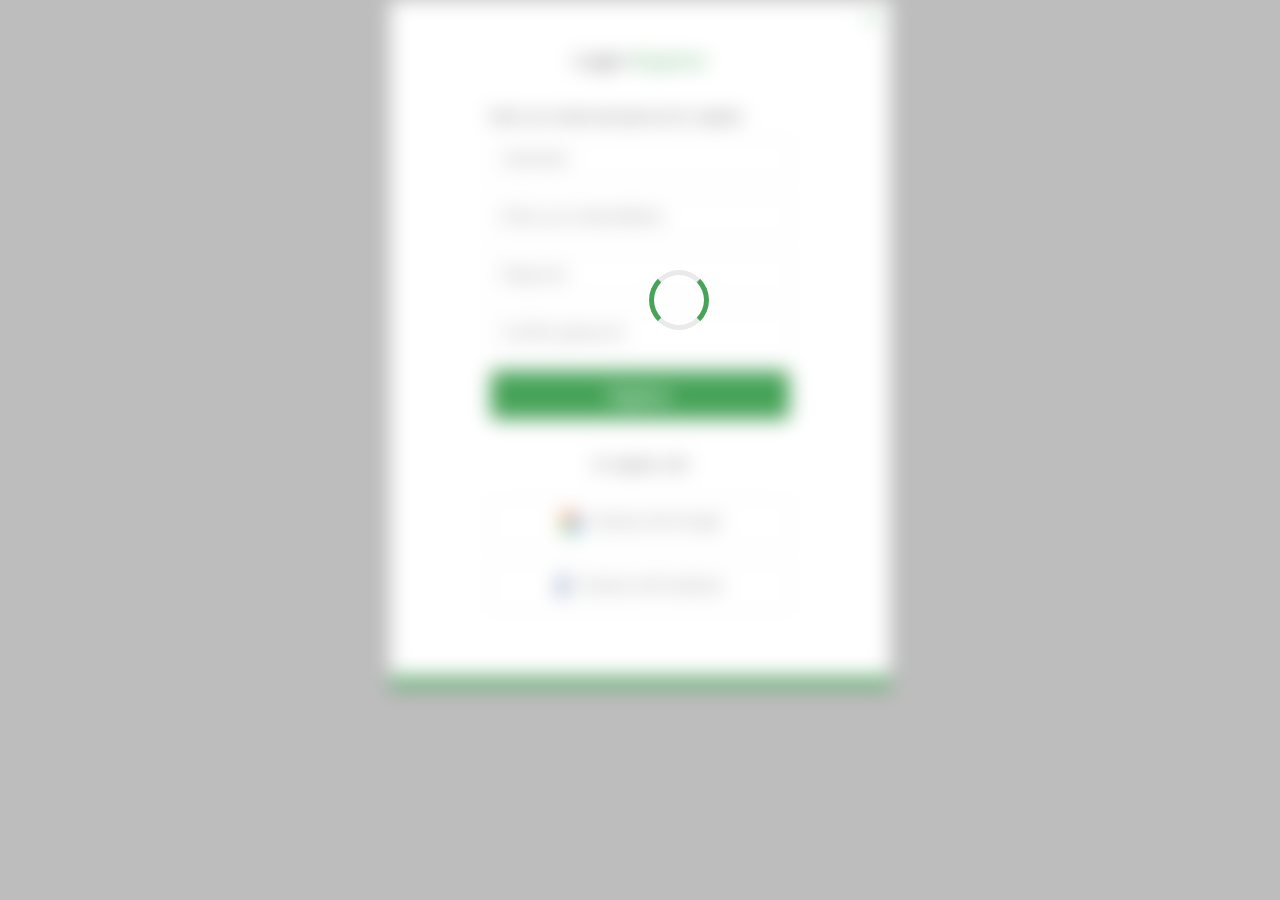
<file: phorm.html>
<!DOCTYPE html>
<html lang="en">
<head>
    <meta charset="UTF-8">

    <title>Registration</title>
    <link rel="stylesheet" href="CSS/reset.css">
    <link rel="stylesheet" href="CSS/normalize.css">
    <link rel="stylesheet" href="CSS/style1.css">
    <link rel="stylesheet" href="loader.css">

</head>
<body>
<div class="loader-container">
    <div class="loader"></div>
</div>
<div class="form-container">
    <svg width="12" height="12" viewBox="0 0 12 12" fill="none" xmlns="http://www.w3.org/2000/svg">
        <path fill-rule="evenodd" clip-rule="evenodd" d="M0.170067 0.170067C0.396823 -0.056689 0.764467 -0.056689 0.991223 0.170067L6 5.17884L11.0088 0.170067C11.2355 -0.056689 11.6032 -0.056689 11.8299 0.170067C12.0567 0.396823 12.0567 0.764467 11.8299 0.991223L6.82116 6L11.8299 11.0088C12.0567 11.2355 12.0567 11.6032 11.8299 11.8299C11.6032 12.0567 11.2355 12.0567 11.0088 11.8299L6 6.82116L0.991223 11.8299C0.764467 12.0567 0.396823 12.0567 0.170067 11.8299C-0.056689 11.6032 -0.056689 11.2355 0.170067 11.0088L5.17884 6L0.170067 0.991223C-0.056689 0.764467 -0.056689 0.396823 0.170067 0.170067Z" fill="#46A358" />
    </svg>
    <h2 class="h2">Login
        <span>Register</span></h2>
    <p class="text-form">Enter your email and password to register</p>
    <form class="input-container" name="" action="" method="post">
        <input class="login-container" type="text" placeholder="Username" name="Username" id="text" required>
        <input class="login-container" type="email" placeholder="Enter your email address" name="email" id="email" required>
        <input class="login-container" type="password" placeholder="Password" name="psw" id="psw" required>
        <input class="login-container" type="password" placeholder="Confirm password" name="psw-repeat" id="psw-repeat" required>
        <button type="submit" class="registered">Register</button>
    </form>
    <p class="account-options">Or register with </p>
    <div class="register-with">
        <a class="social" href="https://accounts.google.com/v3/signin/identifier?continue=https%3A%2F%2Fwww.google.com%3Fhl%3Duk&ec=GAlA8wE&hl=uk&flowName=GlifWebSignIn&flowEntry=AddSession&dsh=S1225626081%3A1735420432983405&ddm=1" target="_blank">
            <img src="images/Group.svg" alt="logo">Continue with Google</a>
        <a class="social" href="https://www.facebook.com/?locale=uk_UA" target="_blank">
            <img src="images/Vector.svg" alt="logo">Continue with Facebook</a>
    </div>
</div>
</body>
</html>
</file>
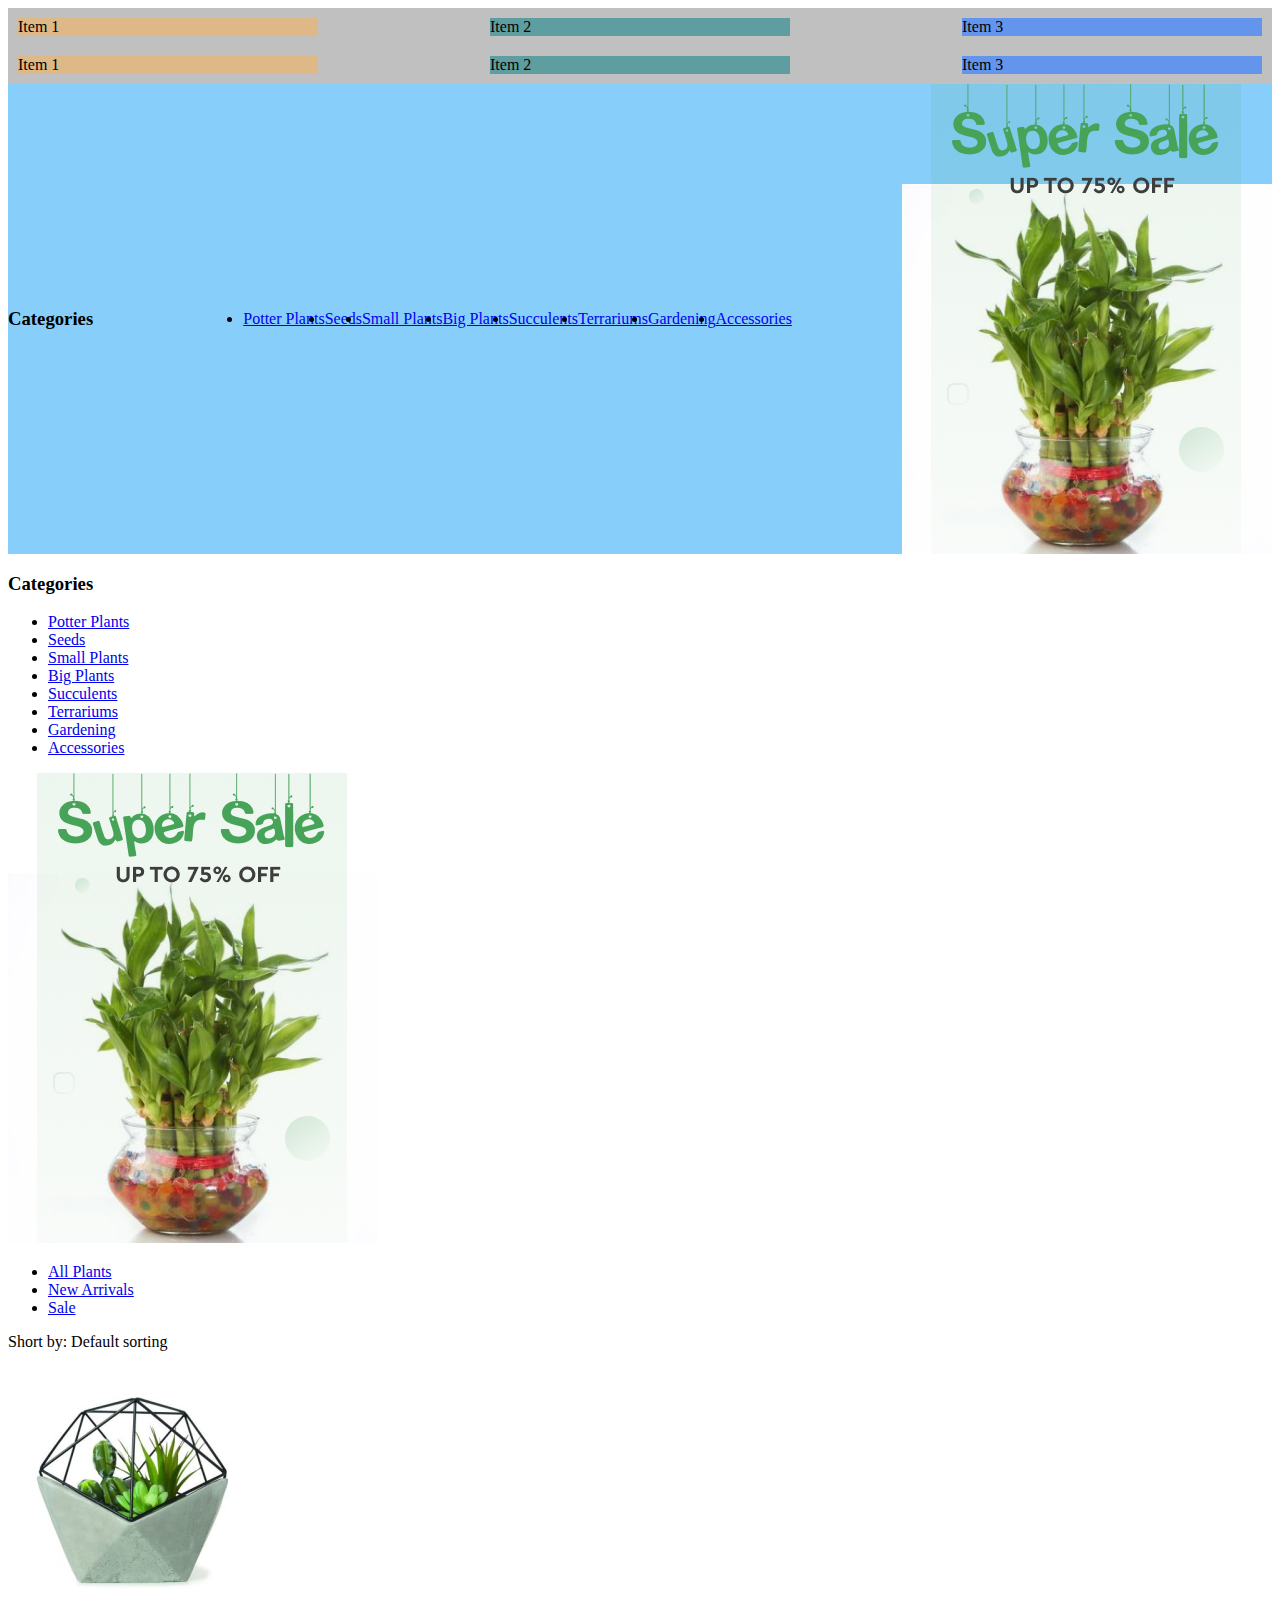
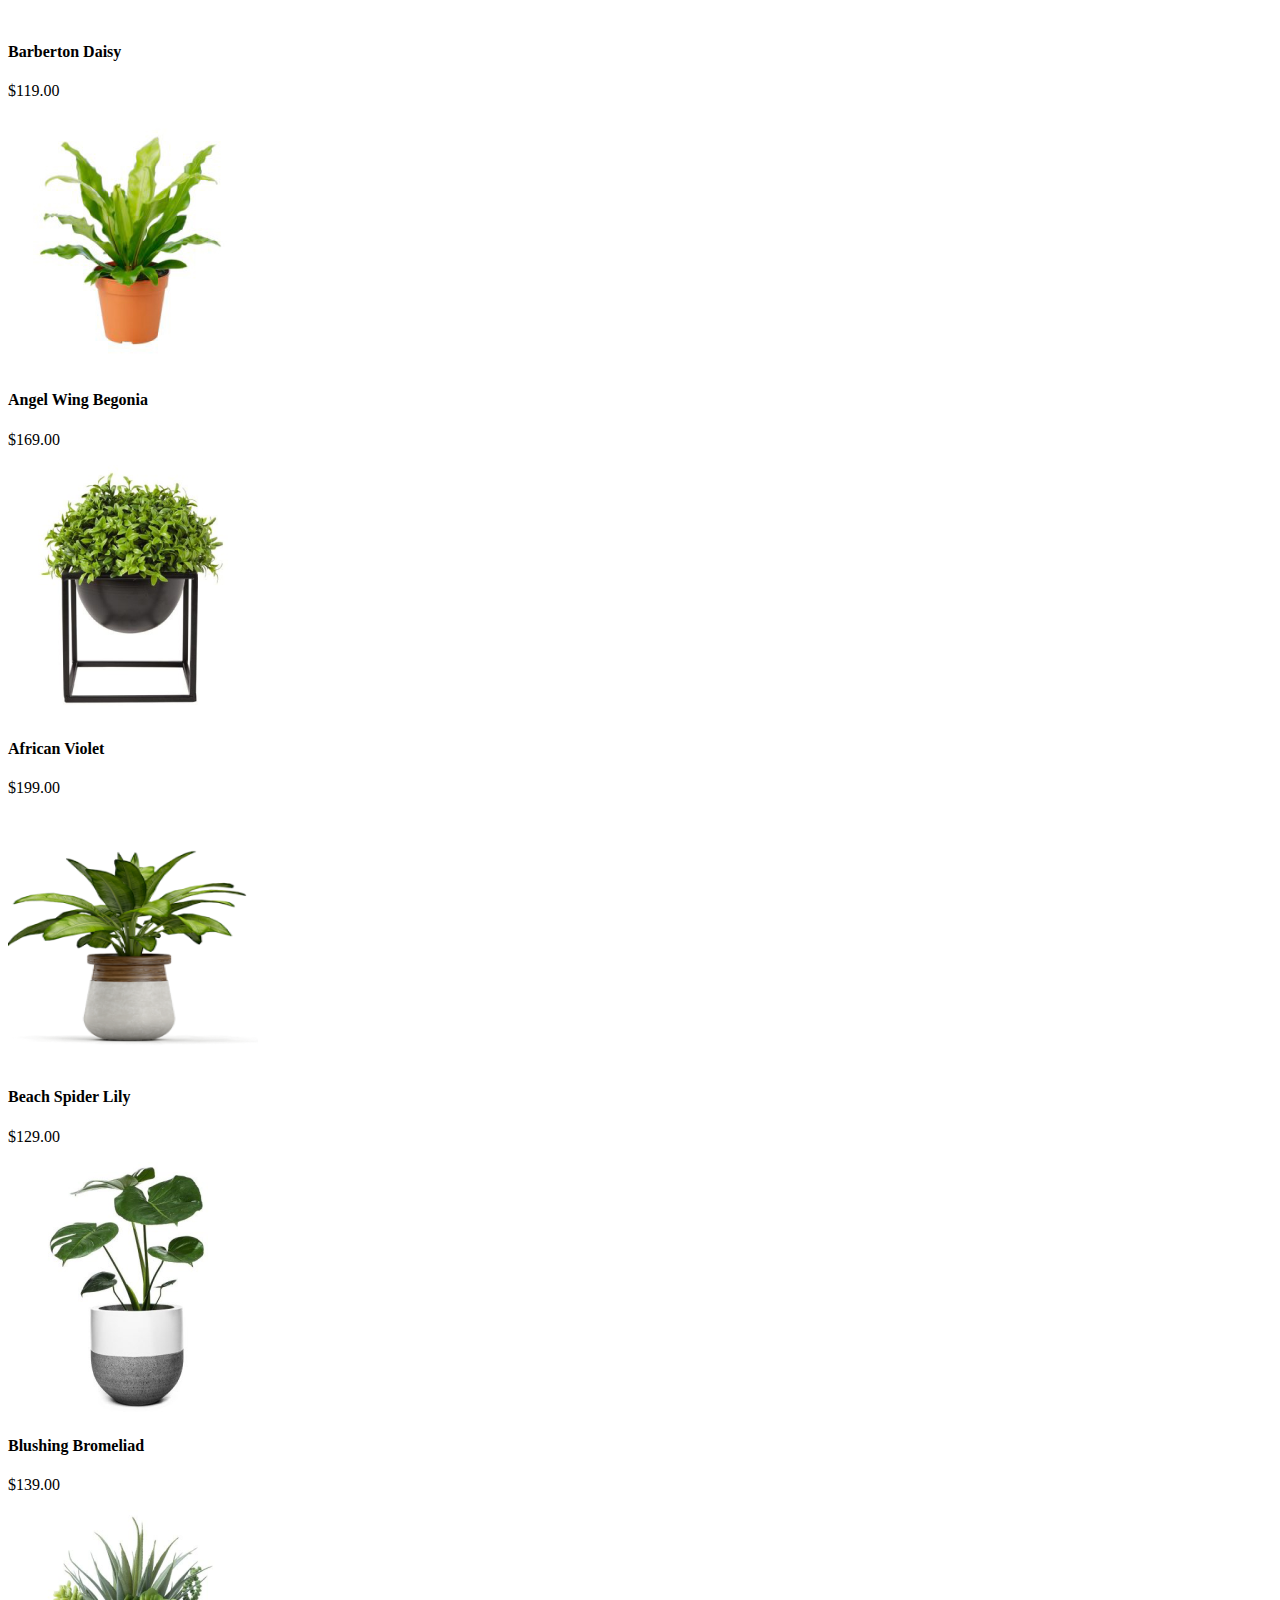
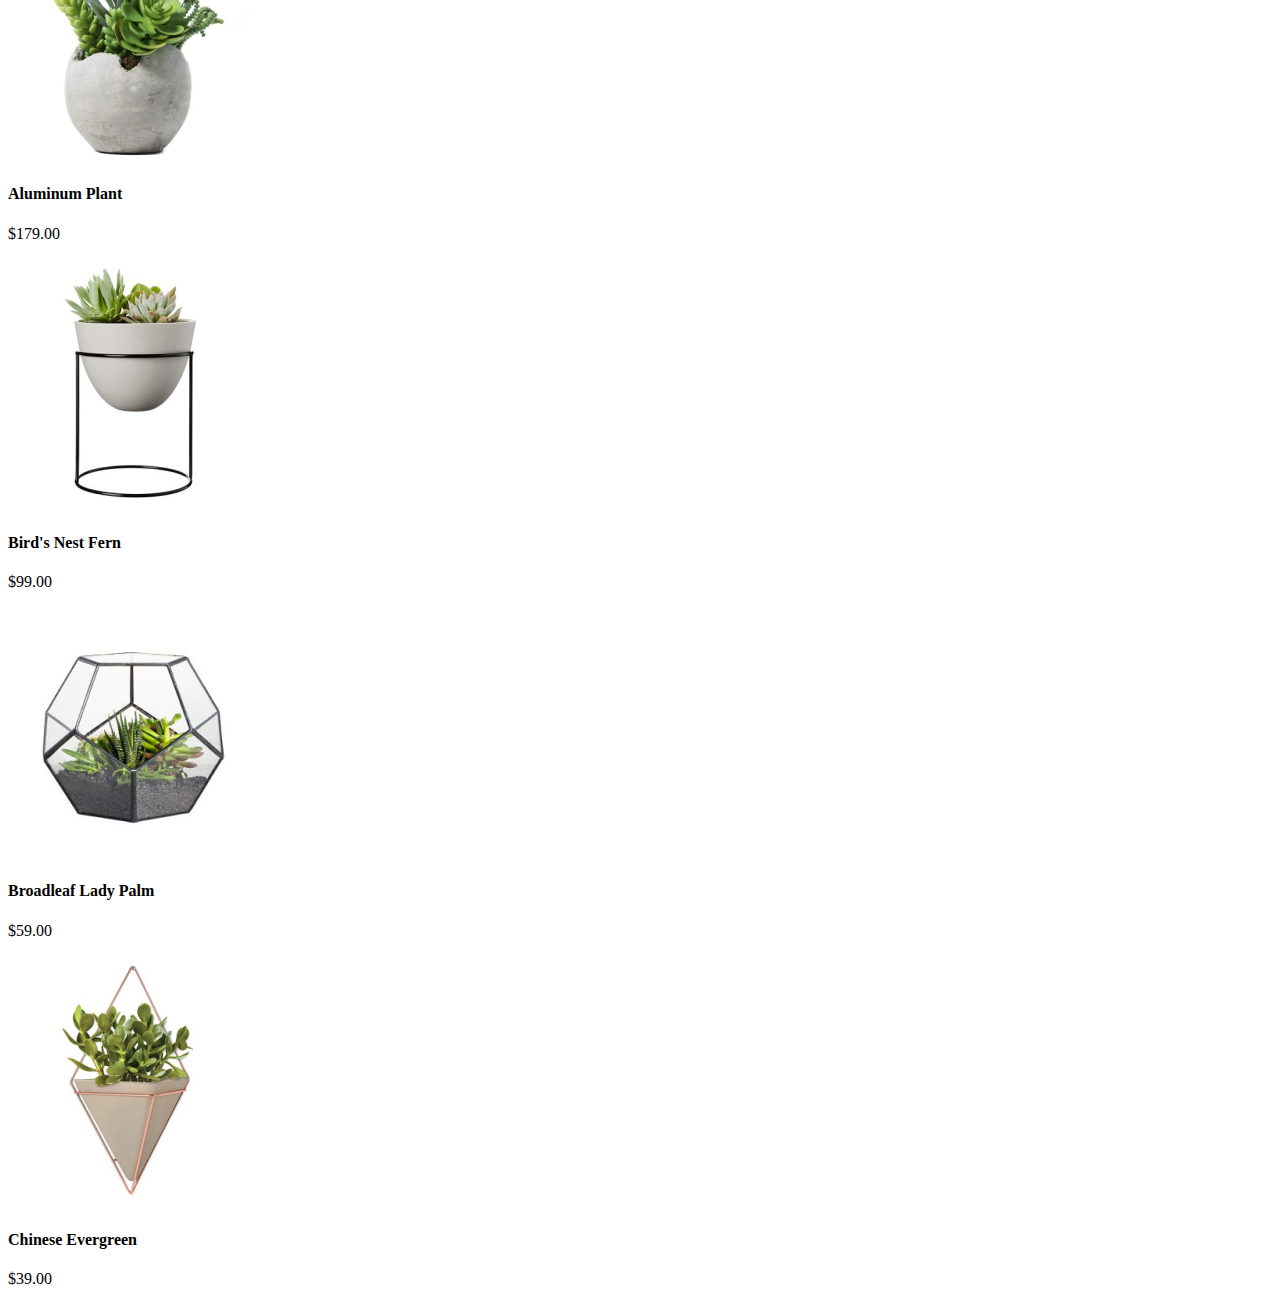
<file: test.html>
<!DOCTYPE html>
<html lang="en">
<head>
    <meta charset="UTF-8">
    <title>Title</title>
</head>
<body>

<div style="background-color: silver; display: flex; justify-content: space-between; align-items: center; flex-wrap: wrap ">

    <div style="width: 300px;  margin: 10px; background-color: burlywood">Item 1</div>
    <div style="width: 300px;  margin: 10px; background-color: cadetblue">Item 2</div>
    <div style="width: 300px;  margin: 10px; background-color: cornflowerblue">Item 3</div>
    <div style="width: 300px;  margin: 10px; background-color: burlywood">Item 1</div>
    <div style="width: 300px;  margin: 10px; background-color: cadetblue">Item 2</div>
    <div style="width: 300px;  margin: 10px; background-color: cornflowerblue">Item 3</div>

</div>
<div style="background-color: lightskyblue; display: flex; text-decoration: none; list-style: none; justify-content: space-between; align-items: center; flex-wrap:  wrap">
    <h3 class="categories-h3">Categories</h3>
    <ul style="background-color: lightskyblue; display: flex; text-decoration: none; justify-content: space-between; align-items: center; flex-wrap:  wrap">
        <li style="text-decoration: none">
            <a href="#">Potter Plants</a>
        </li>
        <li>
            <a href="#">Seeds</a>
        </li>
        <li>
            <a href="#">Small Plants</a>
        </li>
        <li>
            <a href="#">Big Plants</a>
        </li>
        <li>
            <a href="#">Succulents</a>
        </li>
        <li>
            <a href="#">Terrariums</a>
        </li>
        <li>
            <a href="#">Gardening</a>
        </li>
        <li>
            <a href="#">Accessories</a>
        </li>
    </ul>
    <img src="images/SuperSaleBanner.png" alt="Sale">
</div>

<div class=".shop-list">
    <div class="sidebar">
        <h3 class="sidebar-h3">Categories</h3>
        <ul>
            <li>
                <a href="#">Potter Plants</a>
            </li>
            <li>
                <a href="#">Seeds</a>
            </li>
            <li>
                <a href="#">Small Plants</a>
            </li>
            <li>
                <a href="#">Big Plants</a>
            </li>
            <li>
                <a href="#">Succulents</a>
            </li>
            <li>
                <a href="#">Terrariums</a>
            </li>
            <li>
                <a href="#">Gardening</a>
            </li>
            <li>
                <a href="#">Accessories</a>
            </li>
        </ul>
        <img src="images/SuperSaleBanner.png" alt="Sale">
    </div>
    <div class="card-products">
        <div class="topbar">
            <ul>
                <li>
                    <a href="#">All Plants</a>
                </li>
                <li>
                    <a href="#">New Arrivals</a>
                </li>
                <li>
                    <a href="#">Sale</a>
                </li>
            </ul>
            <p>Short by: Default sorting</p>
        </div>
        <div class="products">
            <div class="product">
                <img src="images/image1.png" width="250" height="250" alt="product">
                <h4>
                    Barberton Daisy
                </h4>
                <p>
                    $119.00
                </p>
            </div>
            <div class="product">
                <img src="images/product-21-320x320.png" width="250" height="250" alt="product">
                <h4>
                    Angel Wing Begonia
                </h4>
                <p>
                    $169.00
                </p>
            </div>
            <div class="product">
                <img src="images/image2.png" width="250" height="250" alt="product">
                <h4>
                    African Violet
                </h4>
                <p>
                    $199.00
                </p>
            </div>
            <div class="product">
                <img src="images/image3.png" width="250" height="250" alt="product">
                <h4>
                    Beach Spider Lily
                </h4>
                <p>
                    $129.00
                </p>
            </div>
            <div class="product">
                <img src="images/image4.png" width="250" height="250" alt="product">
                <h4>
                    Blushing Bromeliad
                </h4>
                <p>
                    $139.00
                </p>
            </div>
            <div class="product">
                <img src="images/image5.png" width="250" height="250" alt="product">
                <h4>
                    Aluminum Plant
                </h4>
                <p>
                    $179.00
                </p>
            </div>
            <div class="product">
                <img src="images/image9.png" width="250" height="250" alt="product">
                <h4>
                    Bird's Nest Fern
                </h4>
                <p>
                    $99.00
                </p>
            </div>
            <div class="product">
                <img src="images/product-20-320x320.png" width="250" height="250" alt="product">
                <h4>
                    Broadleaf Lady Palm
                </h4>
                <p>
                    $59.00
                </p>
            </div>
            <div class="product">
                <img src="images/image10.png" width="250" height="250" alt="product">
                <h4>
                    Chinese Evergreen
                </h4>
                <p>
                    $39.00
                </p>
            </div>
        </div>
    </div>
</div>
</body>
</html>
</file>
<file: CSS/style1.css>
@font-face {
    font-family: 'cera_proregular';
    src: url('../fonts/cerapro-regular-webfont.eot');
    src: url('../fonts/cerapro-regular-webfont.eot?#iefix') format('embedded-opentype'),
    url('../fonts/cerapro-regular-webfont.woff2') format('woff2'),
    url('../fonts/cerapro-regular-webfont.woff') format('woff'),
    url('../fonts/cerapro-regular-webfont.ttf') format('truetype'),
    url('../fonts/cerapro-regular-webfont.svg#cera_proregular') format('svg');
    font-weight: normal;
    font-style: normal;
}
@font-face {
    font-family: 'cera_probold';
    src: url('../fonts/cerapro-bold-webfont.eot');
    src: url('../fonts/cerapro-bold-webfont.eot?#iefix') format('embedded-opentype'),
    url('../fonts/cerapro-bold-webfont.woff2') format('woff2'),
    url('../fonts/cerapro-bold-webfont.woff') format('woff'),
    url('../fonts/cerapro-bold-webfont.ttf') format('truetype'),
    url('../fonts/cerapro-bold-webfont.svg#cera_probold') format('svg');
    font-weight: normal;
    font-style: normal;

}
*{
    padding: 0;
    margin: 0;
    box-sizing: border-box;
}
.form-container{
    background-color: white;
    max-width: 500px;
    box-shadow:  #46a358 0 10px;
    margin: auto;
    position: relative;
    font-family: 'cera_proregular', sans-serif;
}
.form-container svg{
    position: absolute;
    top: 13px;
    right: 13px;
}
.h2{
    text-align: center;
    margin-bottom: 40px;
    padding-top: 52px;
    font-family: 'cera_proregular', sans-serif;
    font-weight: 500;
    font-size: 20px;
    line-height: 80%;
    color: #3d3d3d;
}
.h2 span{
    font-family: 'cera_proregular', sans-serif;
    font-weight: 500;
    font-size: 20px;
    line-height: 80%;
    color: #46a358;
}
.text-form{
    margin-bottom: 14px;
    text-align: start;
    margin-left: 100px;
    font-weight: 400;
    font-size: 13px;
    line-height: 123%;
    color: #3d3d3d;
}
.login-container{
    width: 100%;
    margin-bottom: 16px;
    border-radius: 5px;
    display: flex;
    border: 1px solid #eaeaea;
    font-family: 'cera_proregular', sans-serif;
    font-weight: 400;
    font-size: 14px;
    line-height: 114%;
    color: #a5a5a5;
    padding: 12px 12px;
    justify-content: space-between;
}
.input-container{
    margin-left: 100px;
    max-width: 300px;
}
.registered{
    border-radius: 5px;
    padding: 16px 13px;
    text-align: center;
    margin-bottom: 36px;
    background: #46a358;
    font-family: 'cera_probold', sans-serif;
    font-weight: 700;
    font-size: 16px;
    line-height: 100%;
    color: #fff;
    border: 1px solid #eaeaea;
    width: 100%;
}
.account-options{
    text-align: center;
    margin-bottom: 27px;
    font-weight: 400;
    font-size: 13px;
    line-height: 123%;
    color: #3d3d3d;
}
.form-container .account-options:after{
    border: 10px solid #eaeaea;
    max-width: 97px;
    height: 0;
    position: absolute;
    top: 45px;
    left: 100px;
}
.social{
    display: flex;
    gap: 9px;
    list-style: none;
    background: white;
    margin-bottom: 16px;
    text-decoration: none;
    padding: 13px 10px;
    border: 1px solid #eaeaea;
    border-radius: 5px;
    max-width: 300px;
    justify-content: center;
    font-weight: 500;
    font-size: 13px;
    line-height: 123%;
    text-align: center;
    color: #727272;
}
.social svg{
    margin: 10px 10px;
}
.register-with{
    margin-left: 100px;
    padding-bottom: 50px;
}
</file>
<file: loader.css>
body{
    backdrop-filter: blur(4px);
    background: rgba(145, 145, 145, 0.6);
    position: relative;
}
.loader-container {
    position: fixed;
    top: 0;
    left: 0;
    width: 100%;
    height: 100%;
    display: flex;
    align-items: center;
    justify-content: center;
    z-index: 1000;
    animation: fadeOut 0.5s forwards;
}
body:has(.loader-container) .form-container {
    filter: blur(10px);
    pointer-events: none;
    animation: removeBlur 0.5s forwards;
    animation-delay: 0.5s;
}
.loader{
    position: absolute;
    z-index: 1;
    left: 46%;
    top: 31%;
    width: 60px;
    height: 60px;
    margin: 60px;
    border-radius: 50%;
    border: 5px solid #eaeaea;
    border-left-color: #46a358;
    border-right-color: #46a358;
    animation: rotating 2s ease-in-out forwards infinite;
}

@keyframes rotating{
    0%{
        transform:rotate(0deg);
        opacity: 1;
        visibility: initial;
        backdrop-filter: blur(10px)
    }
    100% {
        transform:rotate(360deg);
        opacity: 0;
        visibility: hidden;
    }
}
@keyframes removeBlur {
    100% { filter: blur(0px); }
}
@keyframes fadeOut {
    0% { opacity: 1; visibility: visible; }
    100% { opacity: 0; visibility: hidden; }
}
</file>
